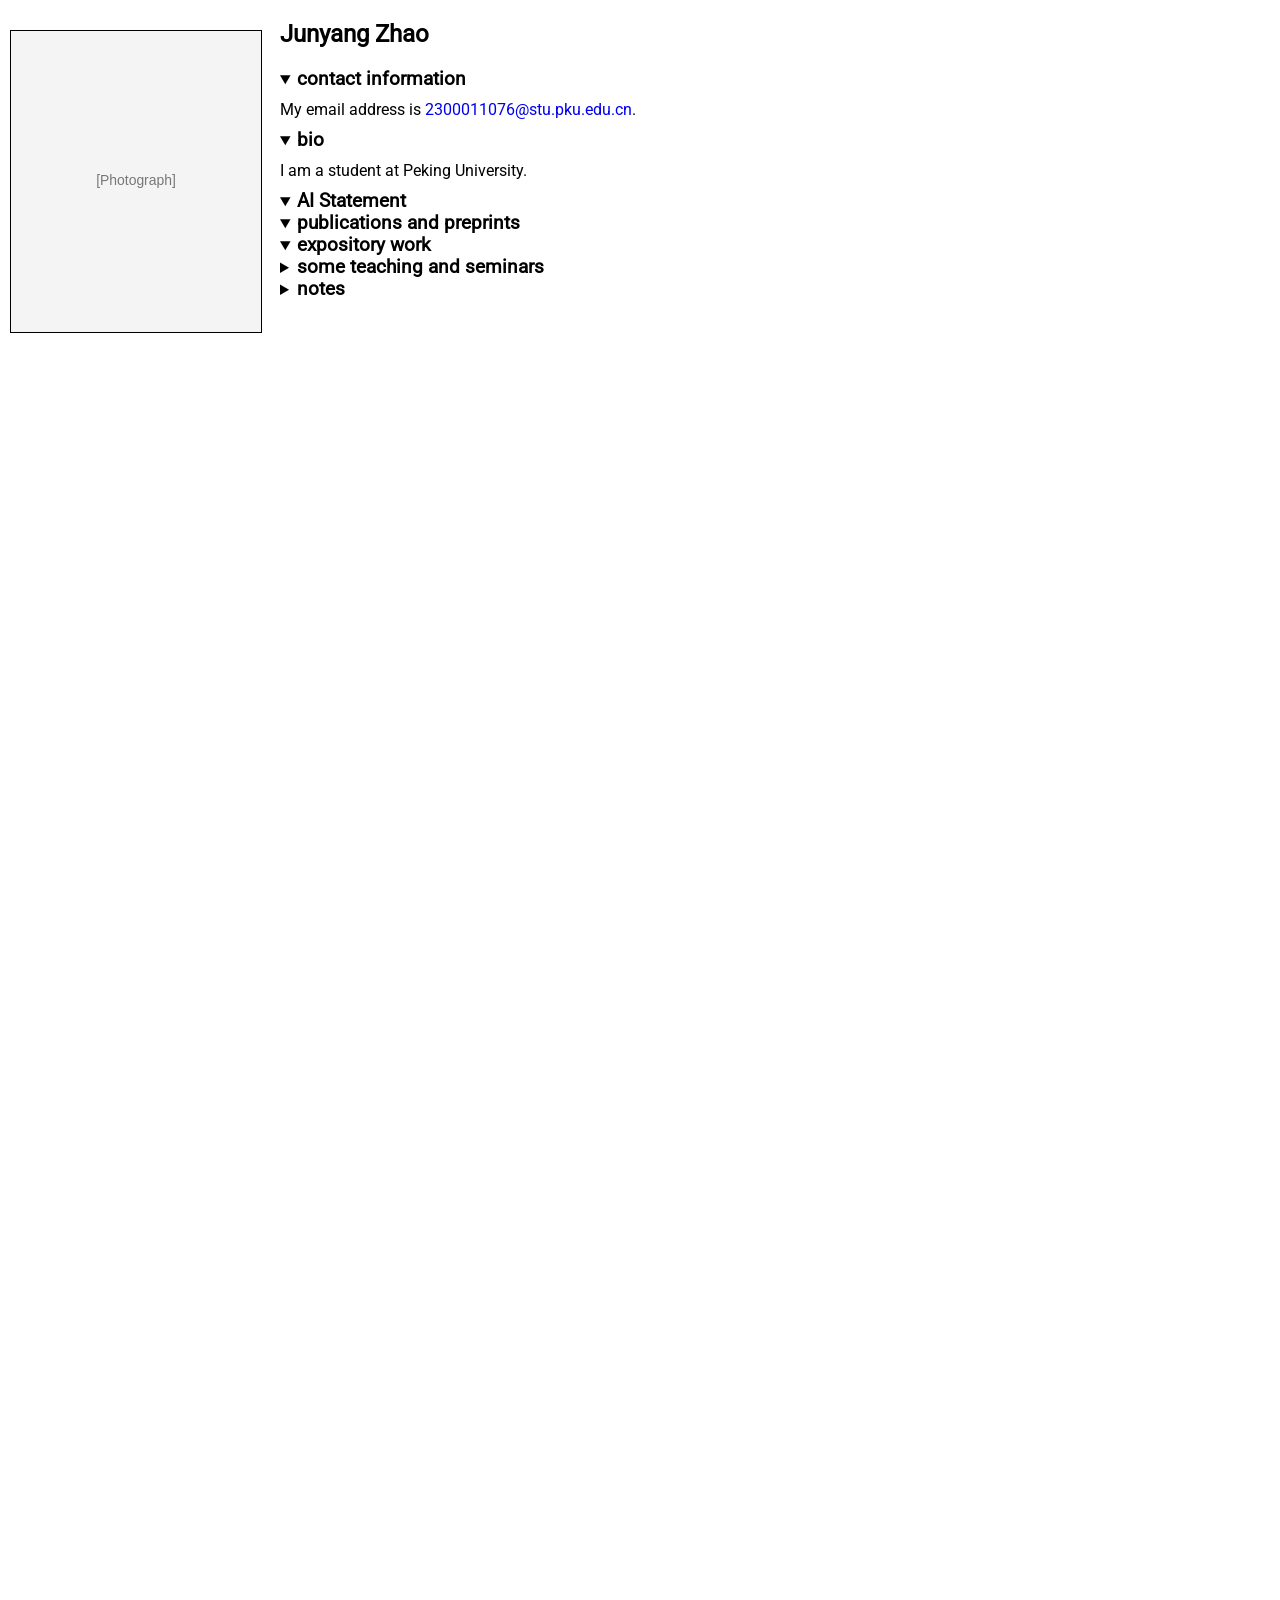
<file: index.html>
<!doctype html>
<html lang="en">
<head>
  <meta charset="utf-8">
  <meta name="viewport" content="width=device-width, initial-scale=1">
  <meta name="description" content="Junyang Zhao, a student at Peking University.">
  <link rel="stylesheet" href="style.css">
  <title>Junyang Zhao</title>
</head>
<body>
  <div id="left">
    <img src="assets/portrait-placeholder.svg" alt="Photograph placeholder" width="250" height="301">
  </div>
  <div id="right"></div>

  <h2>Junyang Zhao</h2>

  <details open>
    <summary><h3>contact information</h3></summary>
    <div>My email address is <a href="mailto:2300011076@stu.pku.edu.cn">2300011076@stu.pku.edu.cn</a>.</div>
  </details>

  <details open>
    <summary><h3>bio</h3></summary>
    <div>I am a student at Peking University.</div>
  </details>

  <details open>
    <summary><h3>AI Statement</h3></summary>
  </details>

  <details open>
    <summary><h3>publications and preprints</h3></summary>
  </details>

  <details open>
    <summary><h3>expository work</h3></summary>
  </details>

  <details>
    <summary><h3>some teaching and seminars</h3></summary>
  </details>

  <details>
    <summary><h3>notes</h3></summary>
  </details>
</body>
</html>
</file>
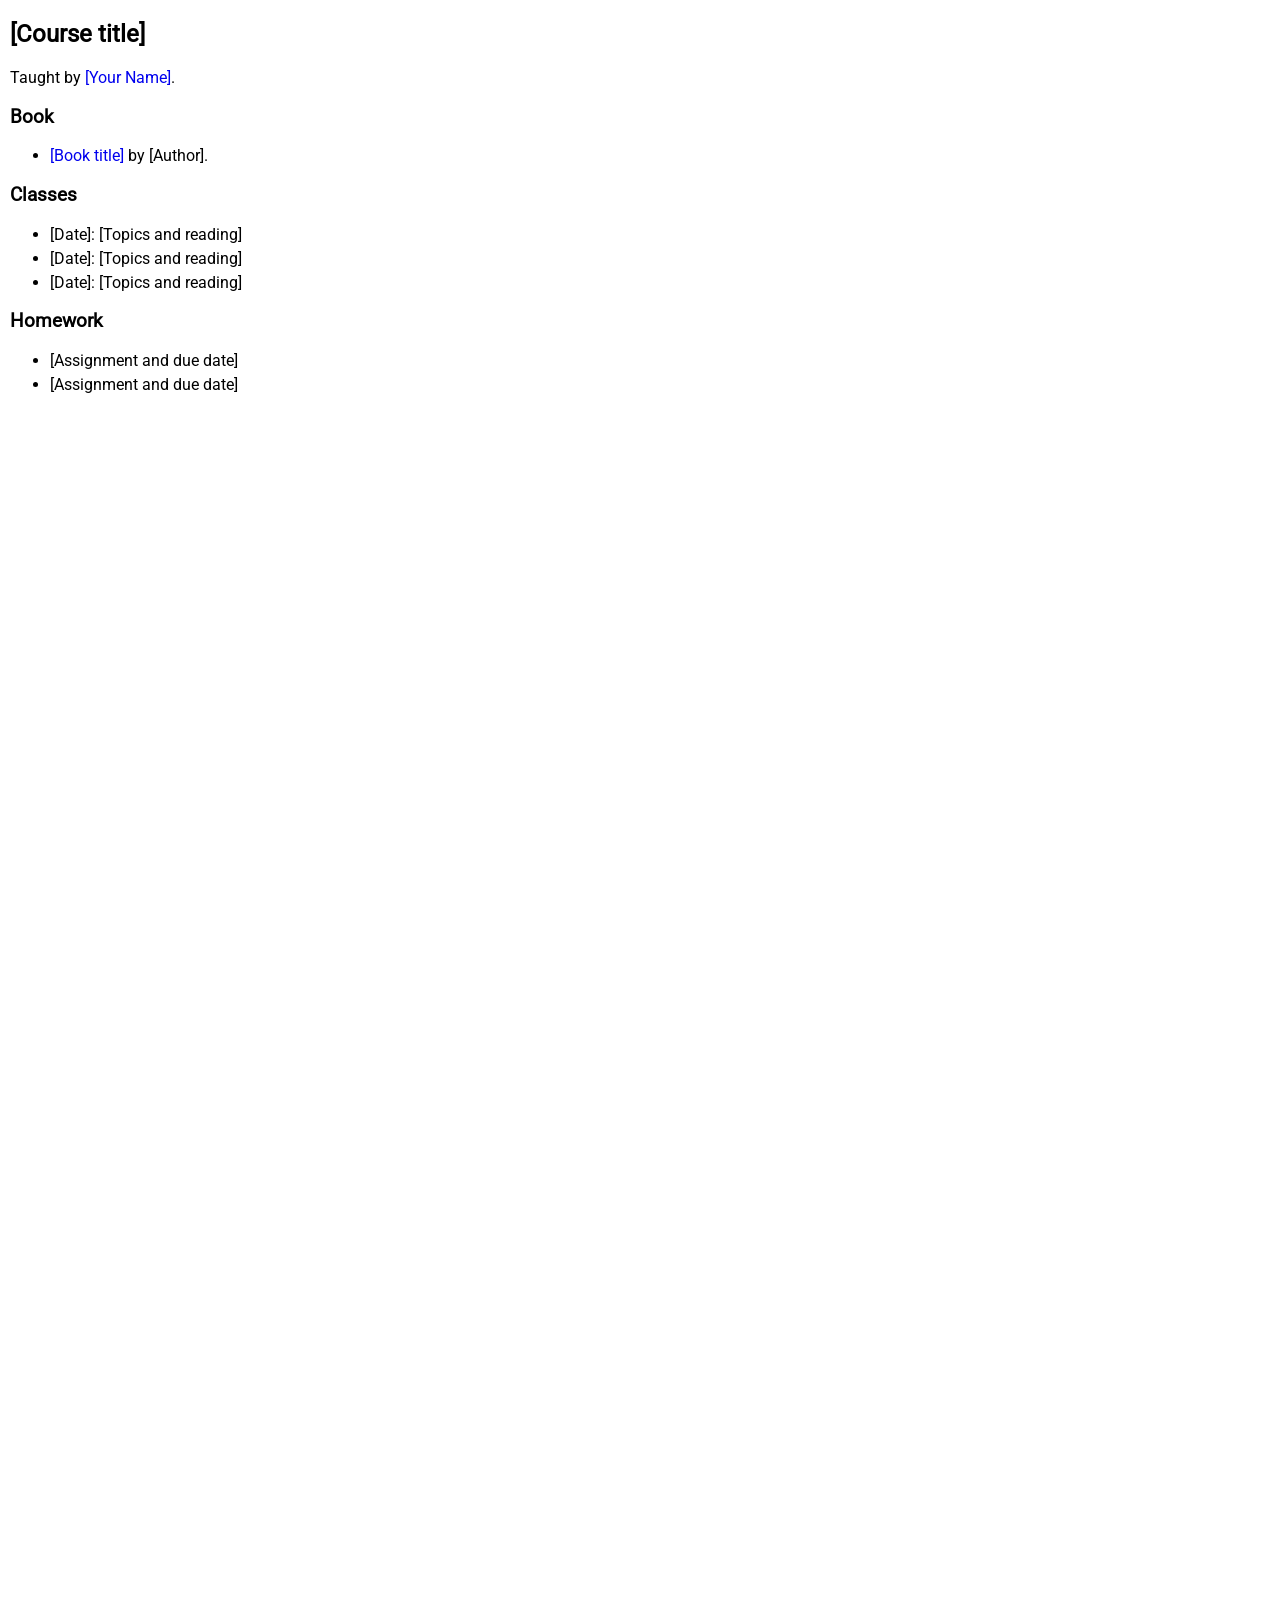
<file: course.html>
<!doctype html>
<html lang="en">
<head>
  <meta charset="utf-8">
  <meta name="viewport" content="width=device-width, initial-scale=1">
  <link rel="stylesheet" href="style.css">
  <title>[Course title]</title>
</head>
<body>
  <h2>[Course title]</h2>
  <div>Taught by <a href="index.html">[Your Name]</a>.</div>
  <h3>Book</h3>
  <ul>
    <li><a href="resources.html#books">[Book title]</a> by [Author].</li>
  </ul>
  <h3>Classes</h3>
  <ul>
    <li>[Date]: [Topics and reading]</li>
    <li>[Date]: [Topics and reading]</li>
    <li>[Date]: [Topics and reading]</li>
  </ul>
  <h3>Homework</h3>
  <ul>
    <li>[Assignment and due date]</li>
    <li>[Assignment and due date]</li>
  </ul>
</body>
</html>
</file>
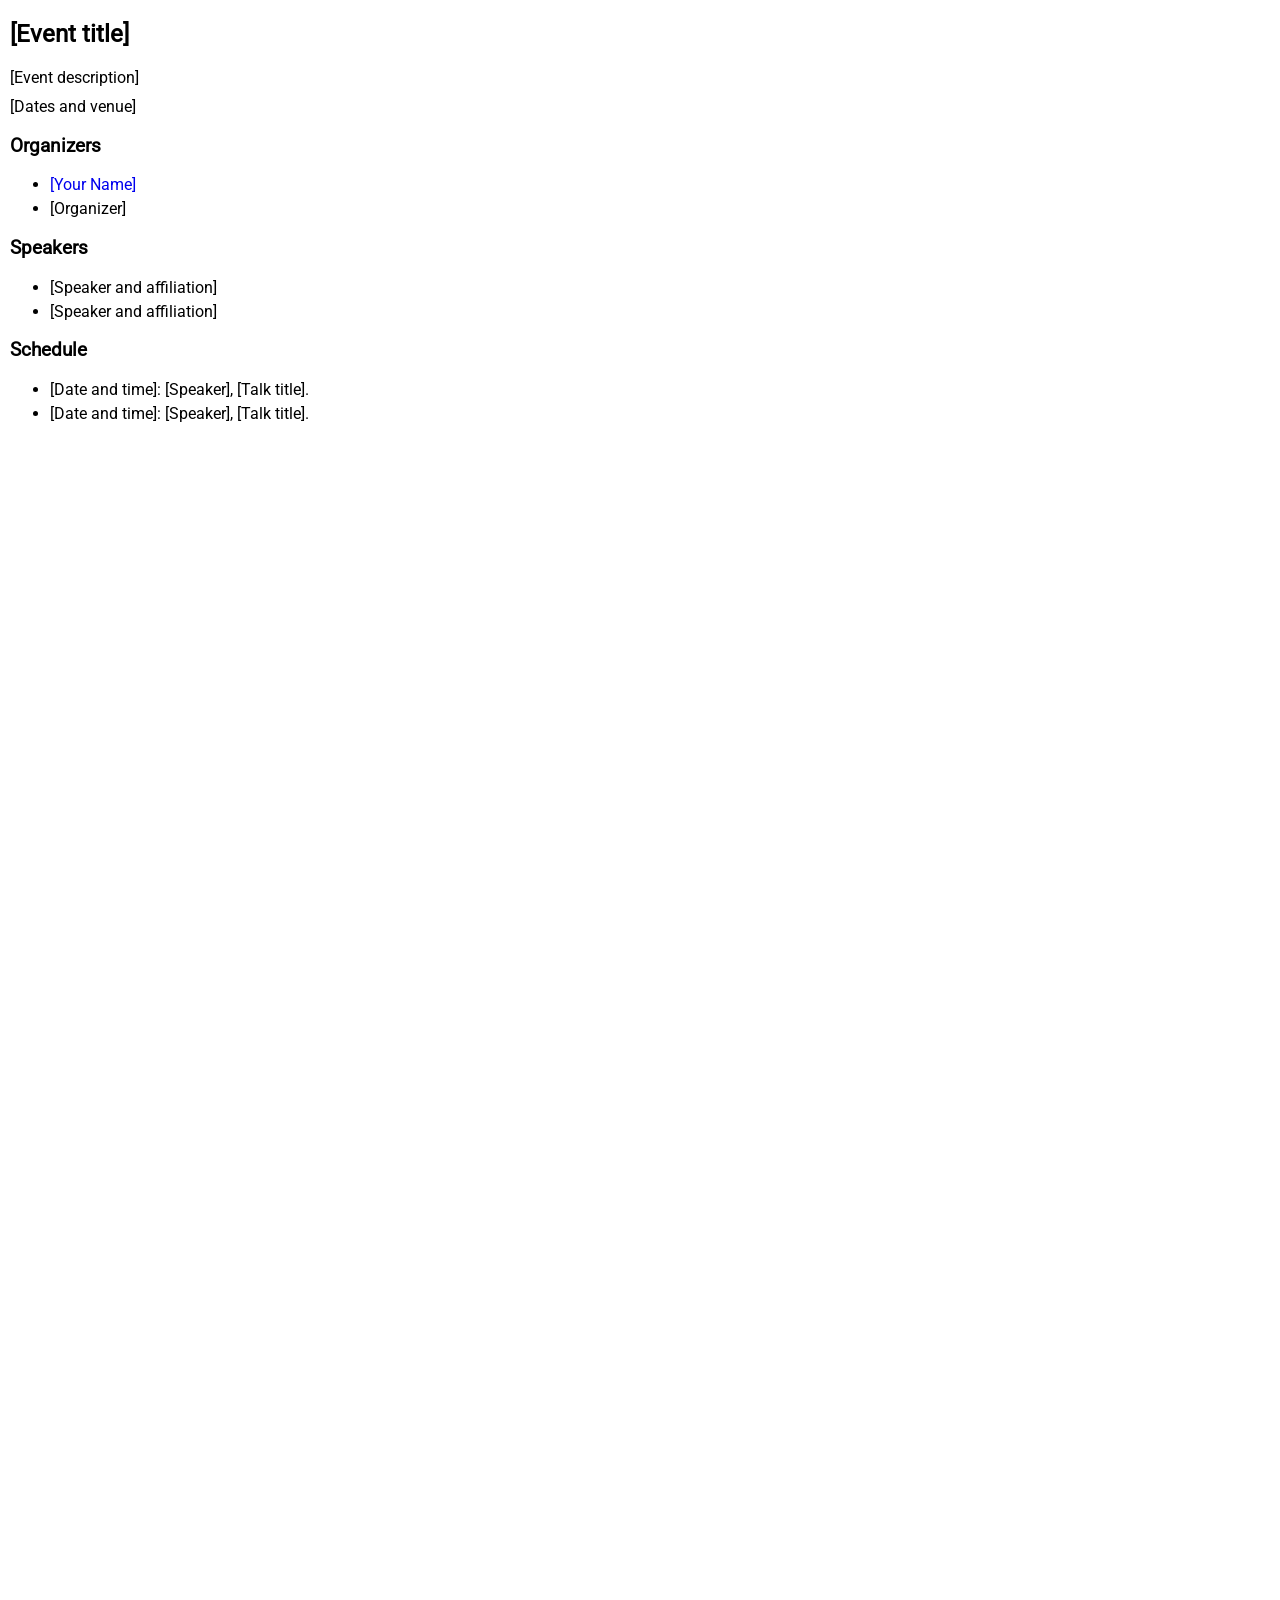
<file: event.html>
<!doctype html>
<html lang="en">
<head>
  <meta charset="utf-8">
  <meta name="viewport" content="width=device-width, initial-scale=1">
  <link rel="stylesheet" href="style.css">
  <title>[Event title]</title>
</head>
<body>
  <h2>[Event title]</h2>
  <div>[Event description]</div>
  <div>[Dates and venue]</div>
  <h3>Organizers</h3>
  <ul>
    <li><a href="index.html">[Your Name]</a></li>
    <li>[Organizer]</li>
  </ul>
  <h3>Speakers</h3>
  <ul>
    <li>[Speaker and affiliation]</li>
    <li>[Speaker and affiliation]</li>
  </ul>
  <h3>Schedule</h3>
  <ul>
    <li>[Date and time]: [Speaker], [Talk title].</li>
    <li>[Date and time]: [Speaker], [Talk title].</li>
  </ul>
</body>
</html>
</file>
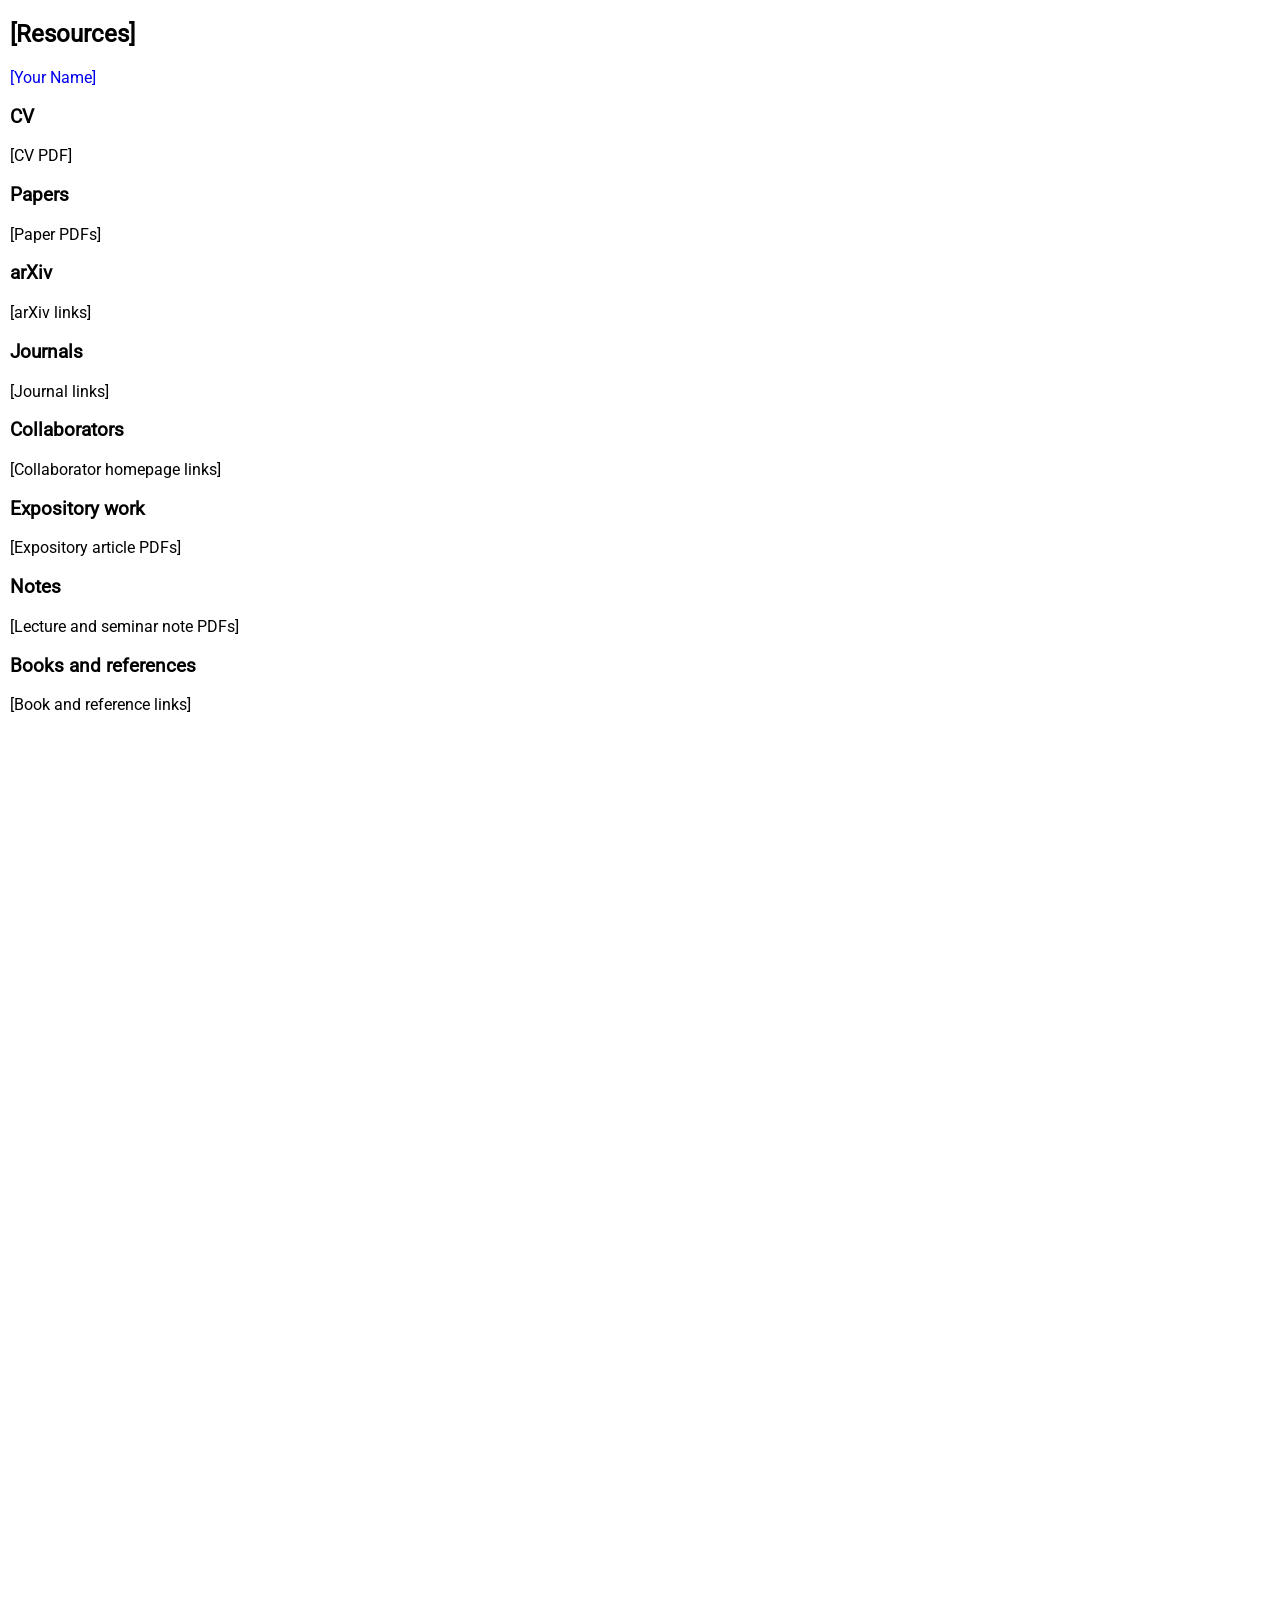
<file: resources.html>
<!doctype html>
<html lang="en">
<head>
  <meta charset="utf-8">
  <meta name="viewport" content="width=device-width, initial-scale=1">
  <link rel="stylesheet" href="style.css">
  <title>[Resources]</title>
</head>
<body>
  <h2>[Resources]</h2>
  <div><a href="index.html">[Your Name]</a></div>
  <h3 id="cv">CV</h3>
  <div>[CV PDF]</div>
  <h3 id="papers">Papers</h3>
  <div>[Paper PDFs]</div>
  <h3 id="arxiv">arXiv</h3>
  <div>[arXiv links]</div>
  <h3 id="journals">Journals</h3>
  <div>[Journal links]</div>
  <h3 id="collaborators">Collaborators</h3>
  <div>[Collaborator homepage links]</div>
  <h3 id="expository">Expository work</h3>
  <div>[Expository article PDFs]</div>
  <h3 id="notes">Notes</h3>
  <div>[Lecture and seminar note PDFs]</div>
  <h3 id="books">Books and references</h3>
  <div>[Book and reference links]</div>
</body>
</html>
</file>
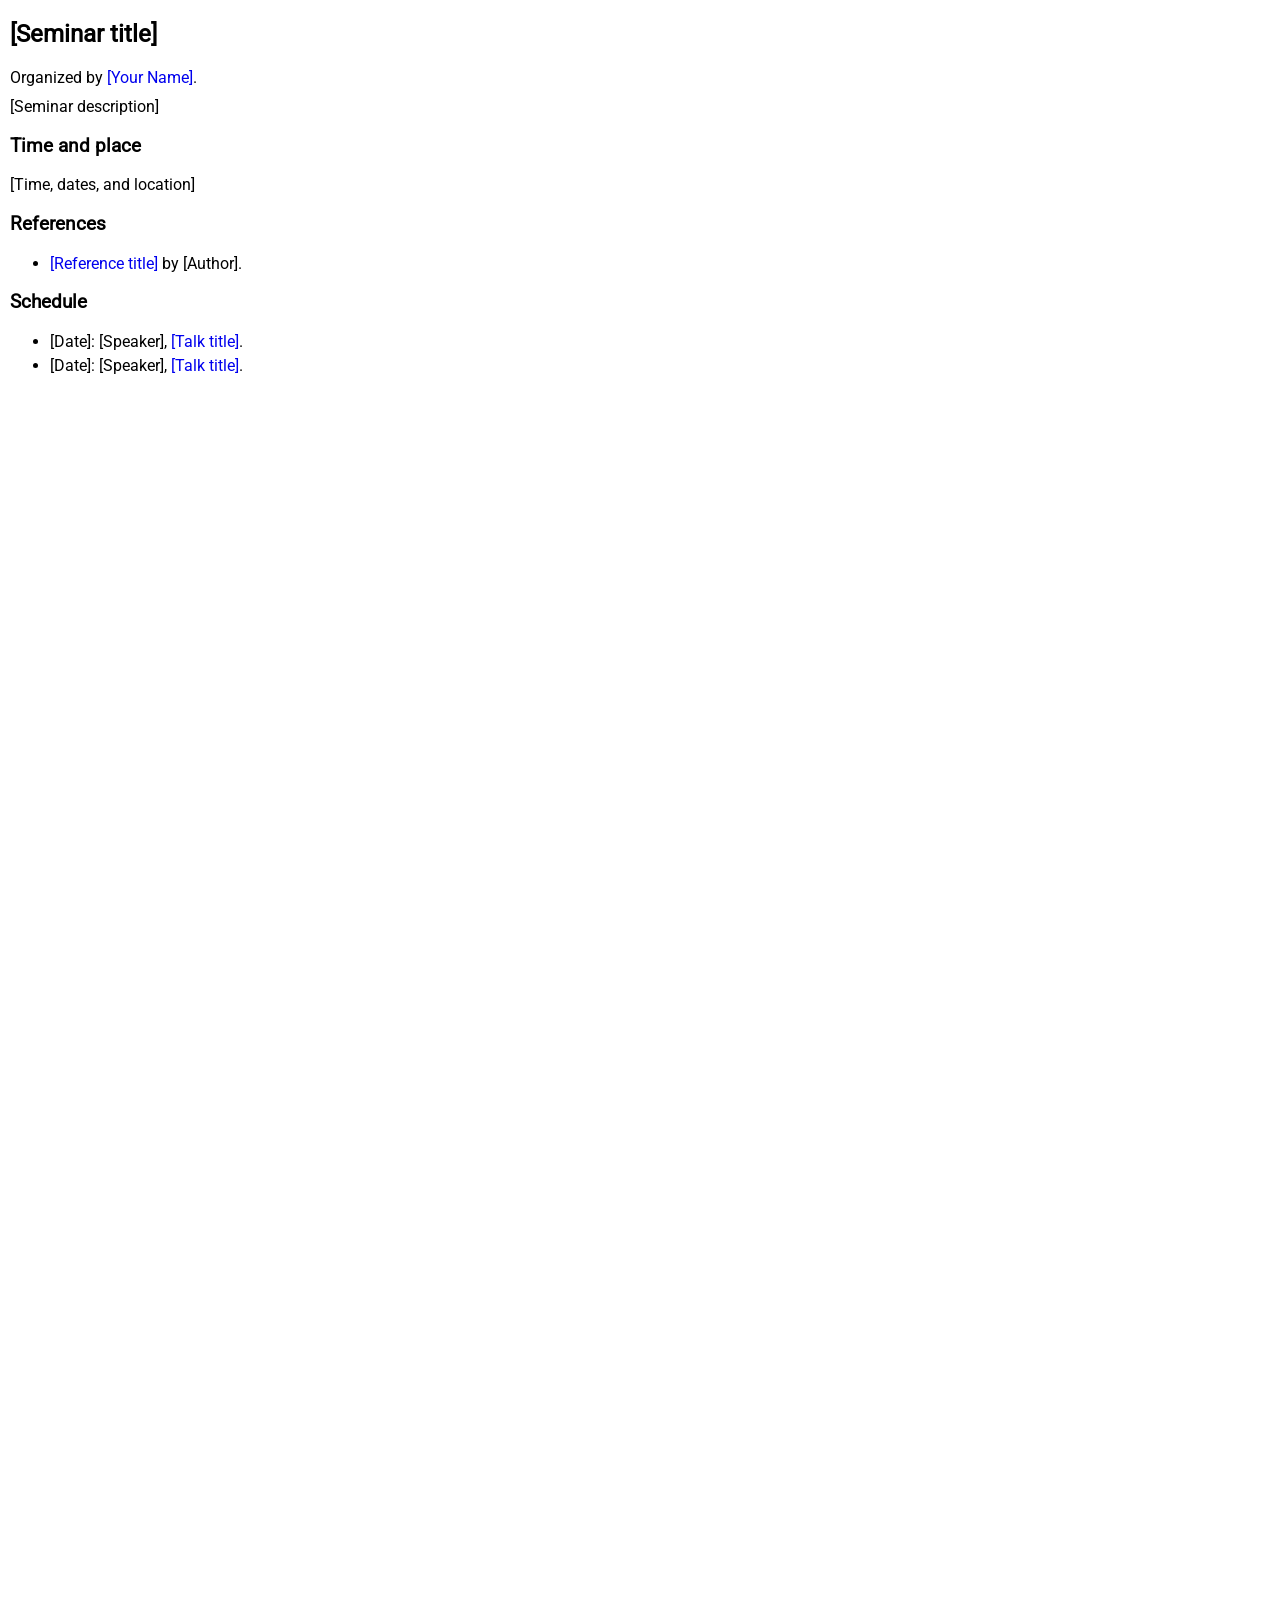
<file: seminar.html>
<!doctype html>
<html lang="en">
<head>
  <meta charset="utf-8">
  <meta name="viewport" content="width=device-width, initial-scale=1">
  <link rel="stylesheet" href="style.css">
  <title>[Seminar title]</title>
</head>
<body>
  <h2>[Seminar title]</h2>
  <div>Organized by <a href="index.html">[Your Name]</a>.</div>
  <div>[Seminar description]</div>
  <h3>Time and place</h3>
  <div>[Time, dates, and location]</div>
  <h3>References</h3>
  <ul>
    <li><a href="resources.html#books">[Reference title]</a> by [Author].</li>
  </ul>
  <h3>Schedule</h3>
  <ul>
    <li>[Date]: [Speaker], <a href="resources.html#notes">[Talk title]</a>.</li>
    <li>[Date]: [Speaker], <a href="resources.html#notes">[Talk title]</a>.</li>
  </ul>
</body>
</html>
</file>
<file: style.css>
@font-face {
    font-family: 'Roboto';
    font-style: normal;
    font-weight: 400;
    font-display: swap;
    src: url('assets/roboto-regular.ttf') format('truetype');
}

/* Desktop measurements follow the supplied reference stylesheet. */
html {
    margin: 0;
    padding: 0;
    height: 200%;
}

body {
    margin: 0 10px;
    padding: 0;
    font-family: 'Roboto', sans-serif;
    height: 100%;
}

#left {
    float: left;
    width: 270px;
    height: 100%;
}

#right {
    margin-left: 270px;
}

img {
    width: 250px;
    height: auto;
    border: 1px solid black;
}

a {
    text-decoration: none;
    color: #0000EE;
}

a:visited {
    text-decoration: none;
    color: #551A8B;
}

div {
    margin: 10px 0;
}

a:hover {
    color: #0000EE;
}

li {
    margin: 5px 0;
}

summary h3 {
    display: inline;
}

.dropdown {
    margin: 10px 0;
}

.dropdown-menu {
    border: 1px solid #3087dd;
    background-color: #c4e7ff;
    padding: 5px;
    cursor: pointer;
    list-style: none;
}

.dropdown-menu::-webkit-details-marker {
    display: none;
}

.dropdown-menu::before {
    content: '\25B8\0009 ';
}

.dropdown[open] > .dropdown-menu::before {
    content: '\25BE\0009 ';
}

#lntsg_table {
    margin: 1%;
    width: 98%;
}

td, th {
    border: 1px solid #ccc;
    padding: 5px;
    max-width: 10px;
    text-align: center;
    overflow-wrap: anywhere;
}

td.green {
    border: 1px solid #0000EE;
}

/* Keep the reference desktop layout; stack the same content on small screens. */
@media (max-width: 640px) {
    html, body {
        height: auto;
    }

    #left {
        float: none;
        width: auto;
        height: auto;
    }

    #right {
        display: none;
    }

    body {
        overflow-wrap: anywhere;
    }

    img {
        max-width: calc(100% - 2px);
    }

    .table-scroll {
        overflow-x: auto;
    }
}
</file>
